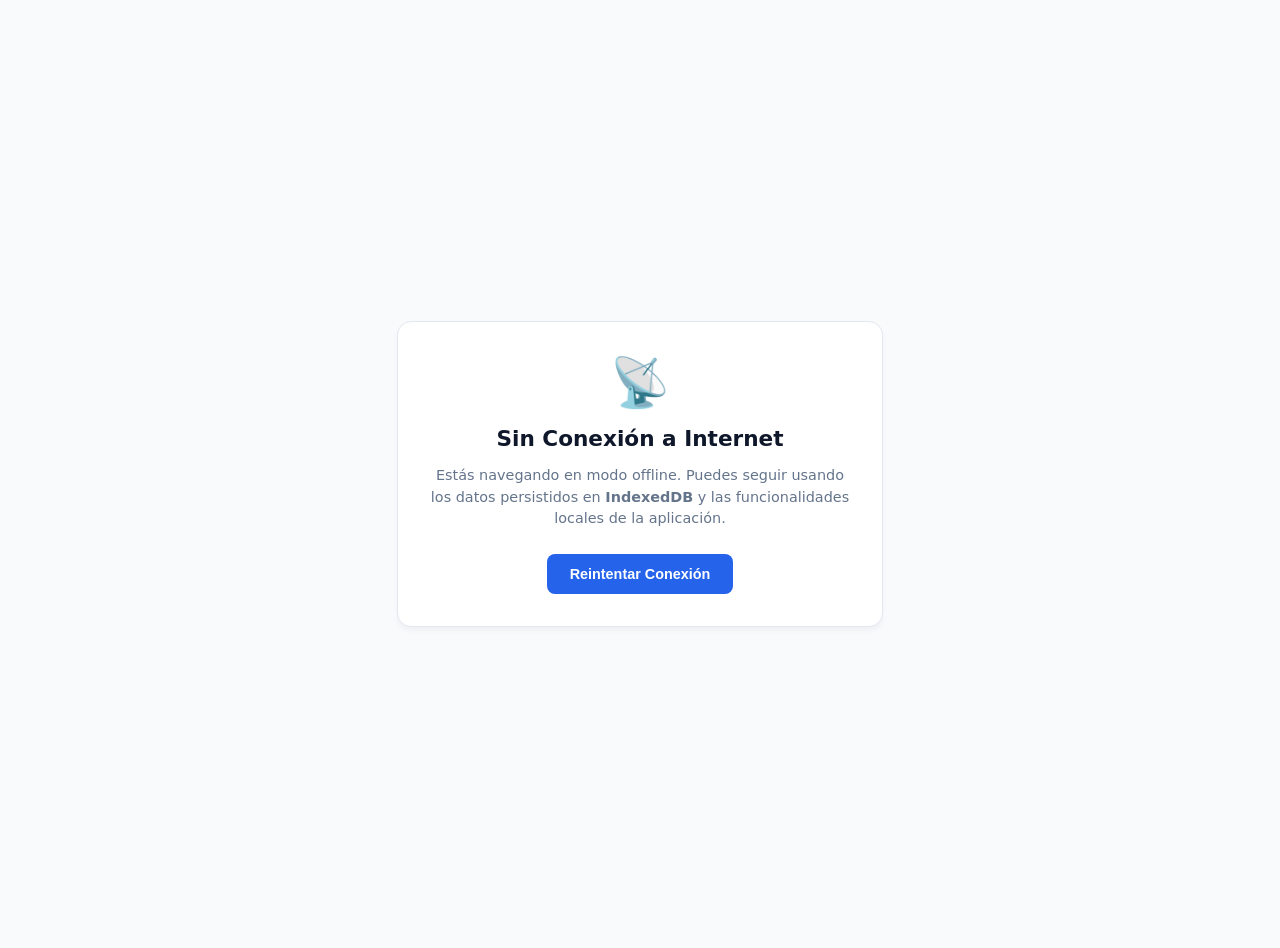
<file: offline.html>
<!DOCTYPE html>
<html lang="es">
<head>
  <meta charset="UTF-8" />
  <meta name="viewport" content="width=device-width, initial-scale=1" />
  <title>Sin conexión — PWA Unidad 2</title>
  <style>
    body {
      font-family: system-ui, -apple-system, sans-serif;
      display: grid;
      place-items: center;
      min-height: 100vh;
      margin: 0;
      background: #f8fafc;
      color: #0f172a;
      text-align: center;
      padding: 1.5rem;
    }
    .offline-card {
      background: #ffffff;
      border: 1px solid #e2e8f0;
      border-radius: 14px;
      padding: 2rem;
      max-width: 420px;
      box-shadow: 0 4px 6px -1px rgb(0 0 0 / 0.05);
    }
    .icon {
      font-size: 3rem;
      margin-bottom: 0.75rem;
    }
    h1 {
      font-size: 1.35rem;
      font-weight: 700;
      margin-bottom: 0.5rem;
    }
    p {
      color: #64748b;
      font-size: 0.9rem;
      line-height: 1.5;
      margin-bottom: 1.5rem;
    }
    .btn-blue {
      padding: 0.75rem 1.4rem;
      border: 0;
      border-radius: 8px;
      background: #2563eb;
      color: #ffffff;
      font-weight: 600;
      cursor: pointer;
      font-size: 0.9rem;
      transition: background 0.15s;
    }
    .btn-blue:hover {
      background: #1d4ed8;
    }
  </style>
</head>
<body>
  <div class="offline-card">
    <div class="icon">📡</div>
    <h1>Sin Conexión a Internet</h1>
    <p>
      Estás navegando en modo offline. Puedes seguir usando los datos persistidos en <strong>IndexedDB</strong> y las funcionalidades locales de la aplicación.
    </p>
    <button class="btn-blue" onclick="location.reload()">Reintentar Conexión</button>
  </div>
</body>
</html>
</file>
